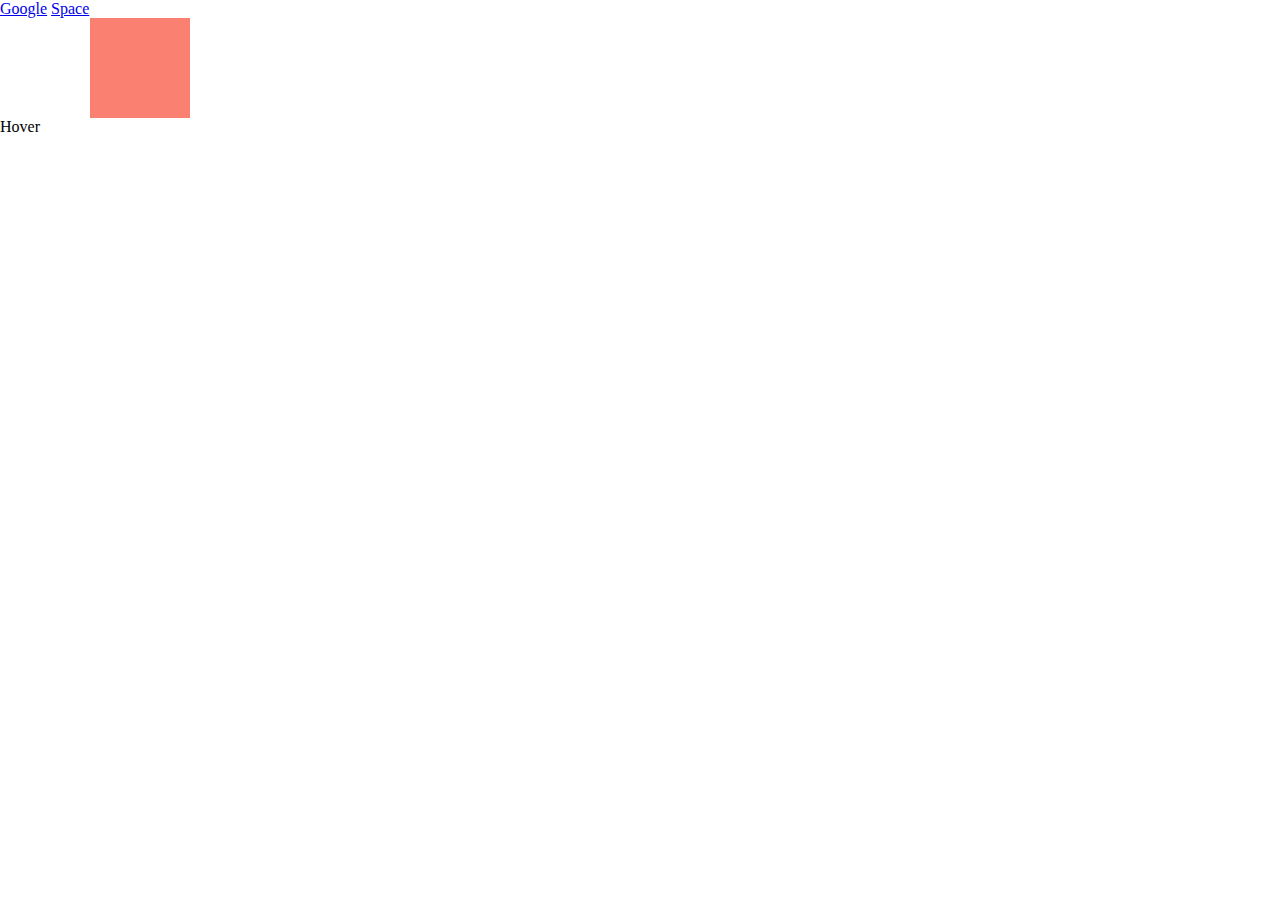
<file: web/effects/index.html>
<!DOCTYPE html>
<html lang="en">
<head>
    <meta charset="UTF-8">
    <meta name="viewport" content="width=device-width, initial-scale=1.0">
    <title>CSS Effects and Animation</title>
    <link rel="stylesheet" href="style.css">
</head>
<body>
    <a href="https://google.com/">Google</a>
    <a href="https://space.com/">Space</a>
    <div></div>
    <p>Hover</p>
</body>
</html>
</file>
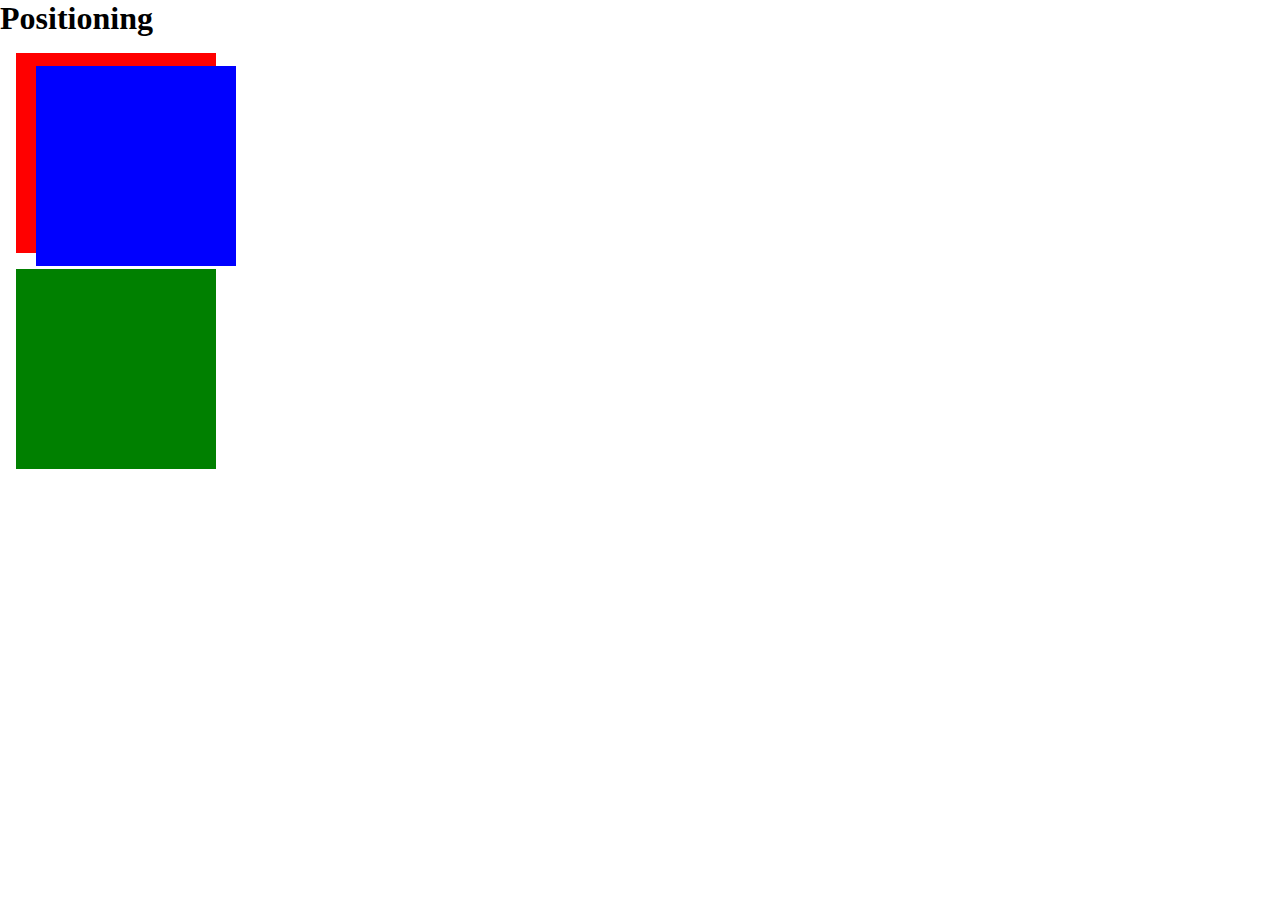
<file: web/positioning/index.html>
<!DOCTYPE html>
<html lang="en">
<head>
    <meta charset="UTF-8">
    <meta name="viewport" content="width=device-width, initial-scale=1.0">
    <title>CSS Positioning</title>
    <link rel="stylesheet" href="style.css">
</head>
<body>
    <h1>Positioning</h1>
    <div></div>
    <div></div>
    <div></div>
</body>
</html>
</file>
<file: web/effects/style.css>
* {
    box-sizing: border-box;
    margin: 0;
    padding: 0;
}

@keyframes colorful-text {
    0% {
        background: salmon;
    }
    50% {
        background: yellow;
        transform: translate(100px);
    }
    100% {
        background: blue;
        transform: translate(100px) rotate(450deg);
    }
}

div {
    position: relative;
    left: 90px;
    width: 100px;
    height: 100px;
    background: salmon;
    transition: transform 2s;
    /* transform: scale(2, 2); */
}

div:hover {
    /* animation: colorful-text 3s 1 alternate both; */
    /* animation: colorful-text 3s forwards ease; */
    /* animation: colorful-text 2s infinite alternate; */
    /* background-color: green; */
    /* left: 0; */
    /* height: 50vh; */
    /* transform: translateX(100px) rotate(90deg) scale(0.5, 2); */
    transform: scale(3, -3);
}
</file>
<file: web/positioning/style.css>
* {
    box-sizing: border-box;
    margin: 0;
    padding: 0;
}

div {
    position: relative;
    width: 200px;
    height: 200px;
    margin: 1rem;
    background: red ;
}

/* Select the 2nd child that is a div */
/* div:nth-child(2){
    background: blue ;
}     */
/* Select the 2nd child that is a child of the body */

/* body :nth-child(2){
    background: blue ;
    
} */

div:nth-of-type(1) {
    background: red ;
}

div:nth-of-type(2) {
    position: fixed;
    background: blue ;
    top: 50px;
    left: 20px;
    z-index: 1;
}

div:nth-of-type(3) {
    background: green ;
}
</file>
